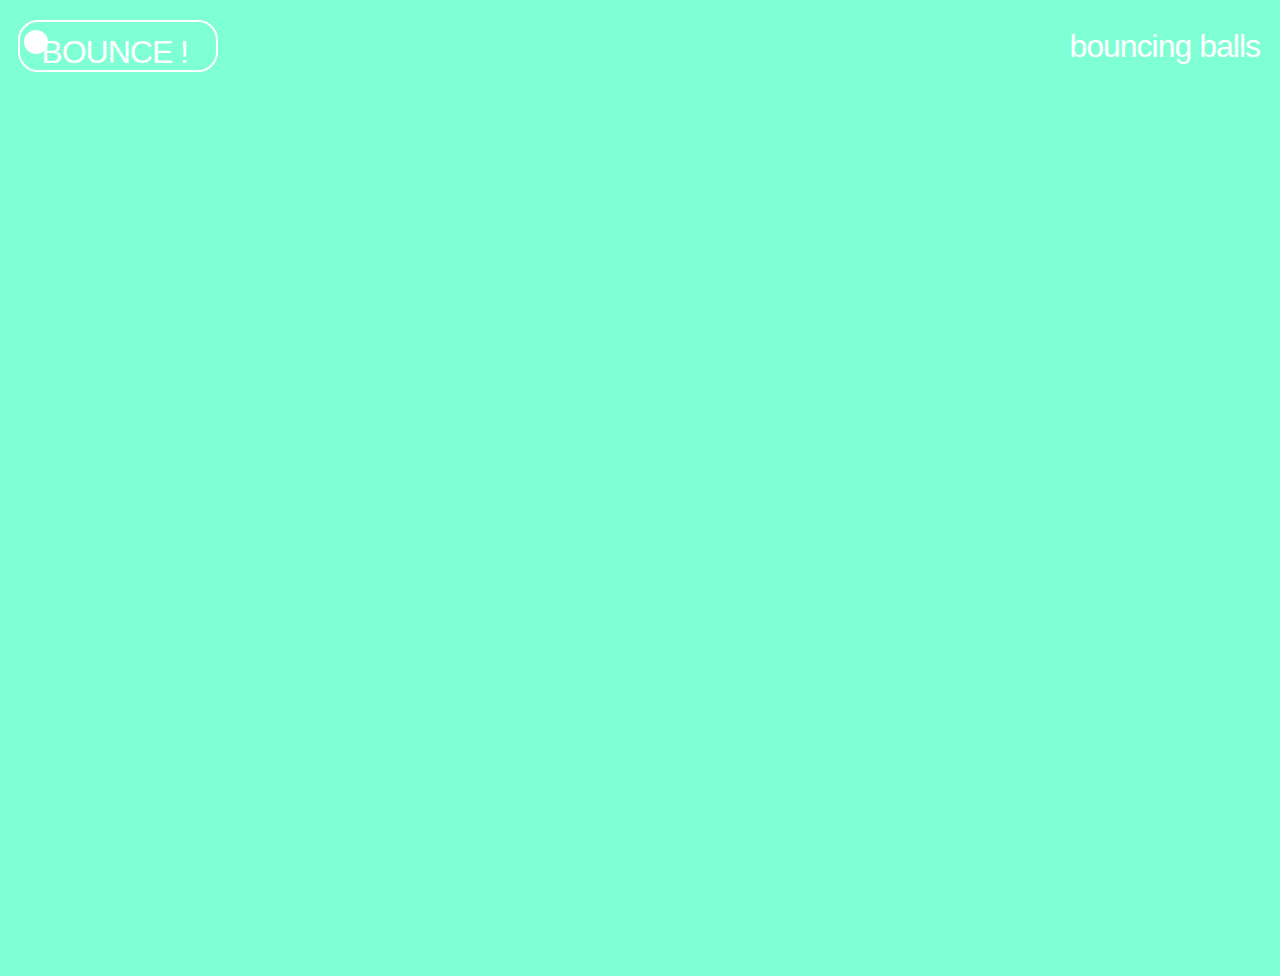
<file: index.html>
<!DOCTYPE html>
<html lang="has">
<head>
  <meta charset="UTF-8">
  <meta name="viewport" content="width=device-width, initial-scale=1.0">
  <title>Bouncing Balls</title>
  <link rel="stylesheet" href="style.css">
</head>
<body>
  <div class="container">
    <!-- <label class="switch" onclick="start()"> -->
    <!-- <label id="switch">Start App</button> -->
    <label id="switch">
      <input type="checkbox">
        <div class="slider"></div>
        <div class="text"></div>
    </label>
    <div class="title">bouncing balls</div>
  </div>
  <canvas id="canvas"></canvas>
<script src="main.js"></script>
</body>
</html>


<!-- <!DOCTYPE html>
<html lang="has">
<head>
  <meta charset="UTF-8">
  <meta name="viewport" content="width=device-width, initial-scale=1.0">
  <title>Bouncing Balls</title>
  <link rel="stylesheet" href="style.css">
</head>
<body>
  <div class="container">
    <label class="switch" onclick="start()">
      <input type="checkbox">
        <div class="slider"></div>
        <div class="text"></div>
    </label>
    <div class="title">bouncing balls</div>
  </div>
  <canvas id="canvas"></canvas>
<script src="main.js"></script>
</body>
</html> -->
</file>
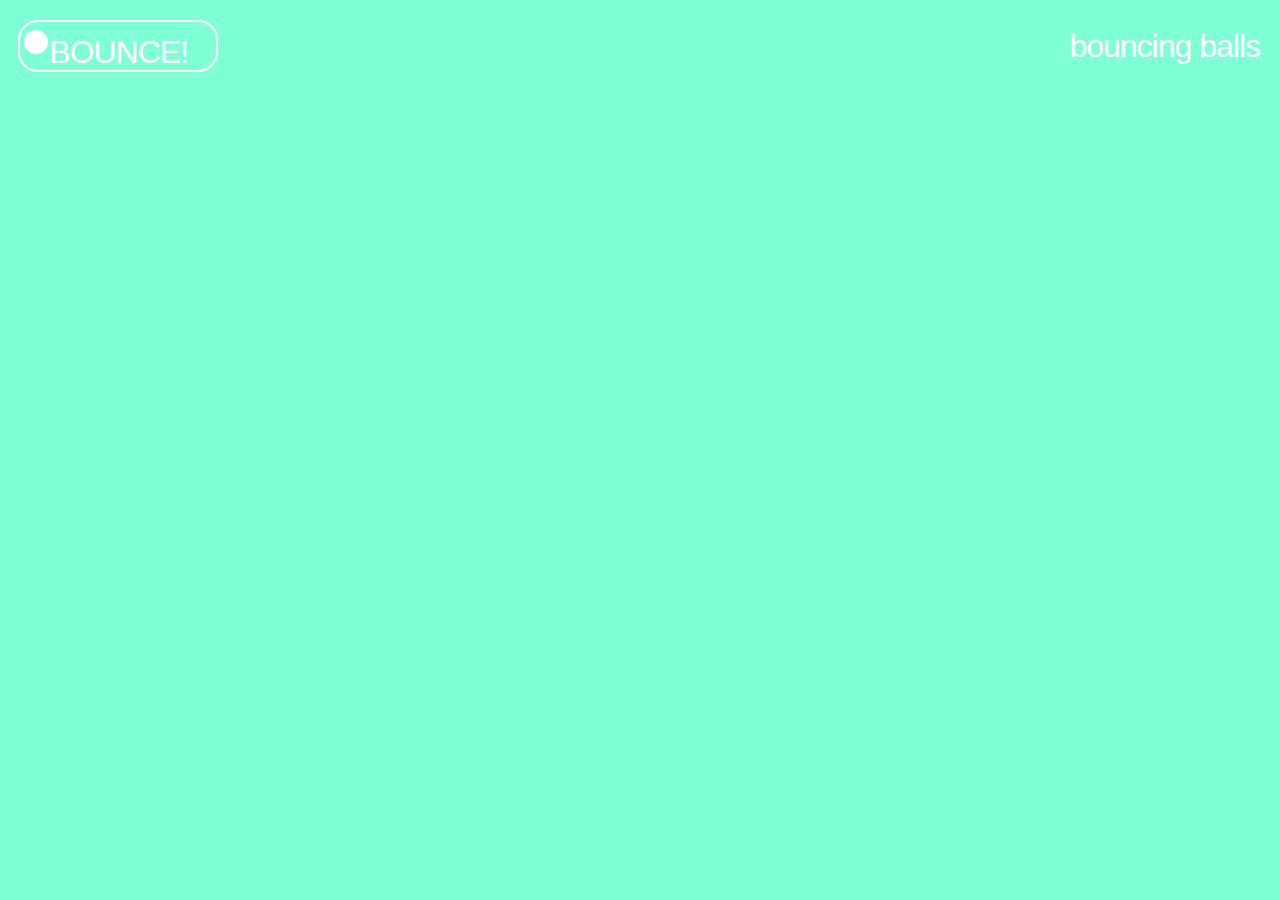
<file: switch.html>
<!DOCTYPE html>
<html lang="has">
<head>
  <meta charset="UTF-8">
  <meta name="viewport" content="width=device-width, initial-scale=1.0">
  <title>Document</title>
  <link rel="stylesheet" href="switch.css">
</head>
<body>
  <div class="container">
    <label class="switch">
      <input type="checkbox">
        <div class="slider"></div>
        <div class="text"></div>
    </label>
    <div class="title">bouncing balls</div>
  </div>
  
</body>
</body>
</html>
</file>
<file: style.css>
*, *::before, *::after {
  box-sizing: content-box;
}

* {
  margin: 0;
}

html, body, input {
  background-color:aquamarine;
  height: 100%;
}

html {
  font-family: 'Helvetica Neue', Helvetica, Arial, sans-serif;
}

body {
  height: inherit;
}

.container {
  color: white;
  display: flex;
  flex-direction: row;
  align-items: center;
  justify-content: space-between;
}

#switch {
  position: relative;
  display: inline-block;
  margin: 20px 0 0 18px;
  padding: 8px 10px 4px 10px;
  border-radius: 20px;
  width: 180px;
  height: 40px;
}

.slider {
  color: aquamarine;
  position: absolute;
  cursor: pointer;
  padding: 0 14px 0 4px;
  border: 2px solid white;
  border-radius: 20px;
  top: 0;
  left: 0;
  right: 0;
  bottom: 0;
  background-color: aquamarine;
  -webkit-transition: .3s;
  transition: .3s;
}

.slider:before {
  position: absolute;
  content: "";
  height: 20px;
  width: 20px;
  border: 2px solid white;
  border-radius: 20px;
  top: 8px;
  background-color: white;
  -webkit-transition: .4s;
  transition: .4s;
}

input:checked + .slider {
  background-color: aquamarine;
}

input:checked + .slider:before {
  -webkit-transform: translateX(120px);
  -ms-transform: translateX(120px);
  transform: translateX(120px);
}

.text {
  color: white;
}

.text:after {
  position: absolute;
  top: 14px;
  right: 25px;
  font-size: 2rem;
  letter-spacing: -1px;
  content: "BOUNCE !";
  padding: 0 5px 5px 0;
  -webkit-transition: opacity 0.5s ease-in-out;
  -moz-transition: opacity 0.5s ease-in-out;
  transition: opacity 0.5s ease-in-out;
}

.text:before {
  position: absolute;
  top: 14px;
  left: 25px;
  font-size: 2rem;
  letter-spacing: -1px;
  content: "STOP !";
  padding: 0 5px 5px 0;
  -webkit-transition: opacity 0.5s ease-in-out;
  -moz-transition: opacity 0.5s ease-in-out;
  transition: opacity 0.5s ease-in-out;
}

input + .slider + .text:after {
  opacity: 1;
}

input + .slider + .text:before {
  opacity: 0;
}

input:checked + .slider + .text:after {
  opacity: 0;
}

input:checked + .slider + .text:before {
  opacity: 1;
}

.title {
  font-size: 2rem;
  letter-spacing: -1px;
  margin: 20px 20px 0 0;
}
</file>
<file: switch.css>
/* https://stackoverflow.com/questions/39948412/insert-text-in-toggle-button-html-css */
*, *::before, *::after {
  box-sizing: content-box;
}

* {
  margin: 0;
}

html, body, input {
  background-color:aquamarine;
  height: 100%;
}

html {
  font-family: 'Helvetica Neue', Helvetica, Arial, sans-serif;
}

body {
  height: inherit;
}

.container {
  color: white;
  display: flex;
  flex-direction: row;
  align-items: center;
  justify-content: space-between;
}

.switch {
  position: relative;
  display: inline-block;
  margin: 20px 0 0 18px;
  padding: 8px 10px 4px 10px;
  border-radius: 20px;
  width: 180px;
  height: 40px;
}

.slider {
  color: aquamarine;
  position: absolute;
  cursor: pointer;
  padding: 0 14px 0 4px;
  border: 2px solid white;
  border-radius: 20px;
  top: 0;
  left: 0;
  right: 0;
  bottom: 0;
  background-color: aquamarine;
  -webkit-transition: .3s;
  transition: .3s;
}

.slider:before {
  position: absolute;
  content: "";
  height: 20px;
  width: 20px;
  border: 2px solid white;
  border-radius: 20px;
  top: 8px;
  background-color: white;
  -webkit-transition: .4s;
  transition: .4s;
}

input:checked + .slider {
  background-color: aquamarine;
}

input:checked + .slider:before {
  -webkit-transform: translateX(120px);
  -ms-transform: translateX(120px);
  transform: translateX(120px);
}

.text {
  color: white;
}

.text:after {
  position: absolute;
  top: 14px;
  right: 25px;
  font-size: 2rem;
  letter-spacing: -1px;
  content: "BOUNCE!";
  padding: 0 5px 5px 0;
  -webkit-transition: opacity 0.5s ease-in-out;
  -moz-transition: opacity 0.5s ease-in-out;
  transition: opacity 0.5s ease-in-out;
}

.text:before {
  position: absolute;
  top: 14px;
  left: 25px;
  font-size: 2rem;
  letter-spacing: -1px;
  content: "STOP!";
  padding: 0 5px 5px 0;
  -webkit-transition: opacity 0.5s ease-in-out;
  -moz-transition: opacity 0.5s ease-in-out;
  transition: opacity 0.5s ease-in-out;
}

input + .slider + .text:after {
  opacity: 1;
}

input + .slider + .text:before {
  opacity: 0;
}

input:checked + .slider + .text:after {
  opacity: 0;
}

input:checked + .slider + .text:before {
  opacity: 1;
}

.title {
  font-size: 2rem;
  letter-spacing: -1px;
  margin: 20px 20px 0 0;
}
</file>
